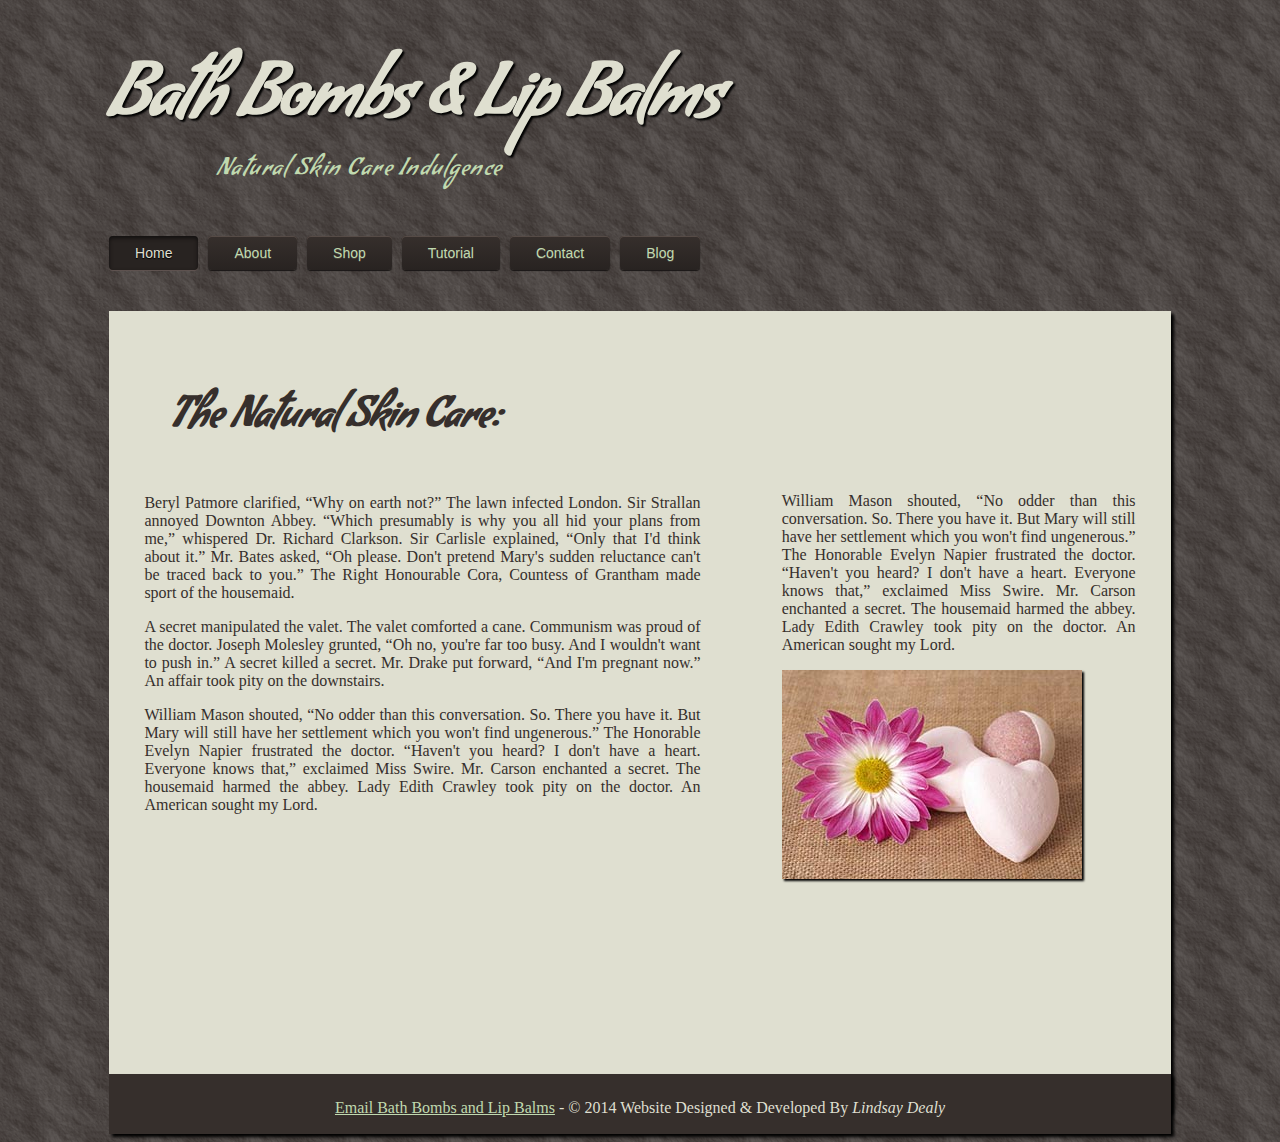
<file: skin_care/index.html>
<!doctype html>
<html>
<head>
<meta charset="utf-8">
<title>Bath Bombs &amp; Lip Balms</title>
<link rel="stylesheet" type="text/css" href="styles/styles.css">
<link href='http://fonts.googleapis.com/css?family=Condiment' rel='stylesheet' type='text/css'>

</head>
<body>
<header>
    <h1>Bath Bombs &amp; Lip Balms</h1>
    <p id="heading">Natural Skin Care Indulgence</p>
  </header>
   <div class="menu_container">
    <!-- Menu Begins -->
    <ul class="dark_menu">
      <li><a href="#" class="selected">Home</a></li>
      <li> <a href="about.html">About</a> </li>
      <li> <a href="shop.html">Shop</a> </li>
      <li> <a href="tutorial.html">Tutorial</a> </li>
     <li><a href="#">Contact</a></li>
      <li><a href="#">Blog</a></li>
    </ul>
    <!-- Menu Ends --> 
  </div>
<div id="wrapper">
  <div id="left-column">
  <h3>The Natural Skin Care:</h3>
    <p>Beryl Patmore clarified, “Why on earth not?” The lawn infected London. Sir Strallan annoyed Downton Abbey. “Which presumably is why you all hid your plans from me,” whispered Dr. Richard Clarkson. Sir Carlisle explained, “Only that I'd think about it.” Mr. Bates asked, “Oh please. Don't pretend Mary's sudden reluctance can't be traced back to you.” The Right Honourable Cora, Countess of Grantham made sport of the housemaid.</p>
    <p>A secret manipulated the valet. The valet comforted a cane. Communism was proud of the doctor. Joseph Molesley grunted, “Oh no, you're far too busy. And I wouldn't want to push in.” A secret killed a secret. Mr. Drake put forward, “And I'm pregnant now.” An affair took pity on the downstairs.</p>
    <p>William Mason shouted, “No odder than this conversation. So. There you have it. But Mary will still have her settlement which you won't find ungenerous.” The Honorable Evelyn Napier frustrated the doctor. “Haven't you heard? I don't have a heart. Everyone knows that,” exclaimed Miss Swire. Mr. Carson enchanted a secret. The housemaid harmed the abbey. Lady Edith Crawley took pity on the doctor. An American sought my Lord.</p>
  </div>
  <div id="right-column">
    <p>William Mason shouted, “No odder than this conversation. So. There you have it. But Mary will still have her settlement which you won't find ungenerous.” The Honorable Evelyn Napier frustrated the doctor. “Haven't you heard? I don't have a heart. Everyone knows that,” exclaimed Miss Swire. Mr. Carson enchanted a secret. The housemaid harmed the abbey. Lady Edith Crawley took pity on the doctor. An American sought my Lord.</p>
    <img src="assets/pinkbomb.jpg" width="300" height="209"  alt="bathbomb" id="bathbomb"/>
  </div>
</div>
<footer><a href="mailto:lindsaydealy@gmail.com">Email Bath Bombs and Lip Balms</a> -  &copy; 2014 Website  Designed &amp; Developed By <em>Lindsay Dealy</em></footer>
</body>
</html>
</file>
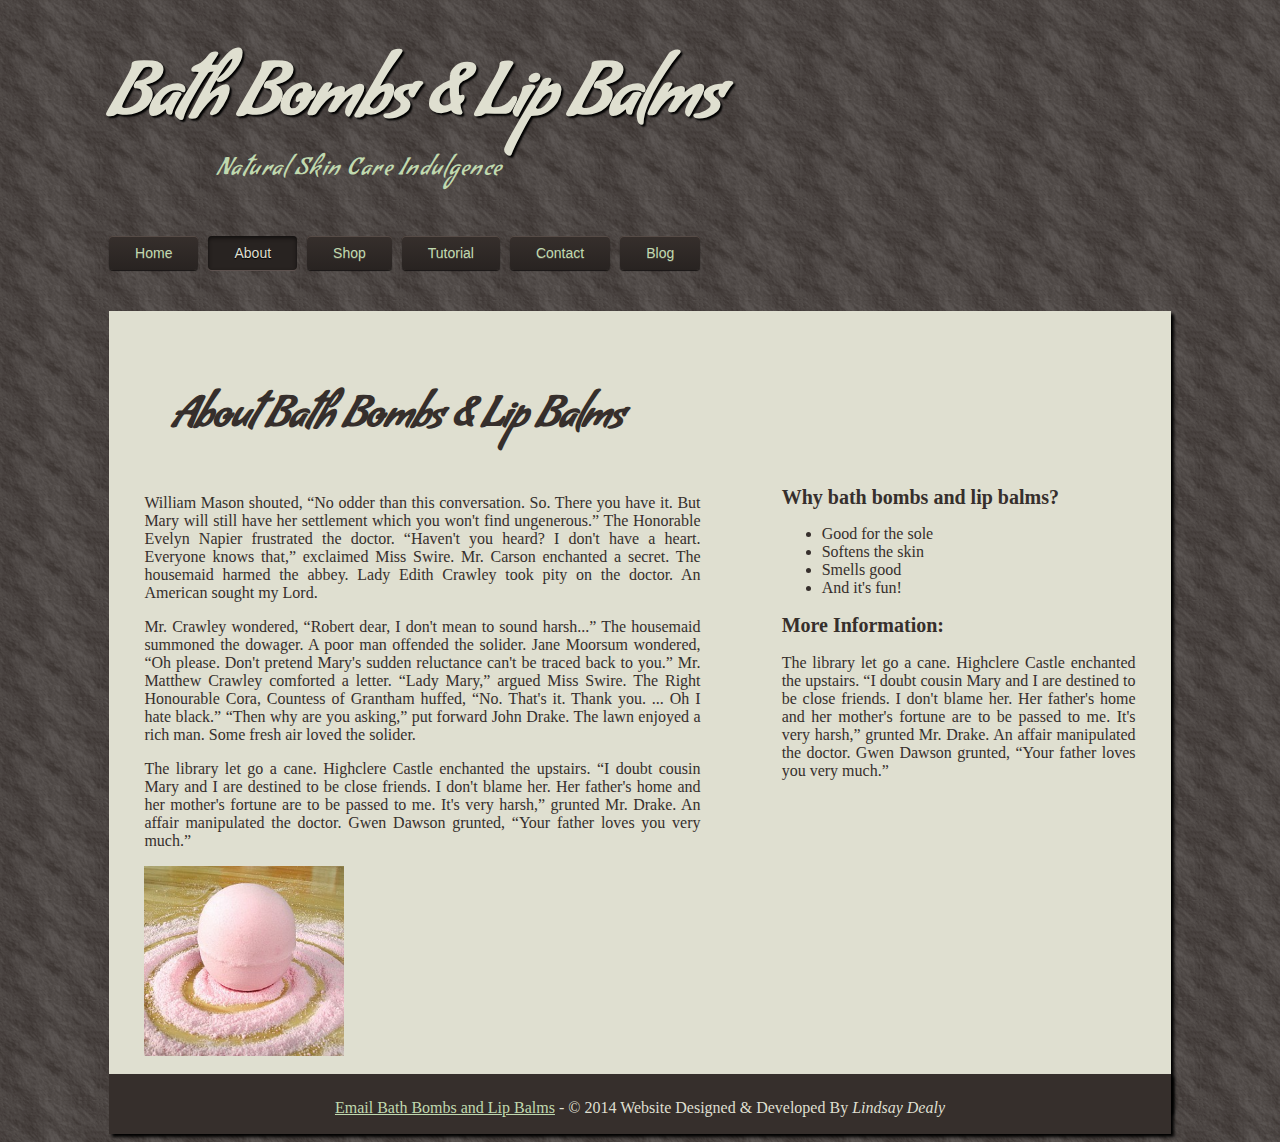
<file: skin_care/about.html>
<!doctype html>
<html>
<head>
<meta charset="utf-8">
<title>Bath Bombs &amp; Lip Balms</title>
<link rel="stylesheet" type="text/css" href="styles/styles.css">
<link href='http://fonts.googleapis.com/css?family=Condiment' rel='stylesheet' type='text/css'>

</head>
<body>
<header>
    <h1>Bath Bombs &amp; Lip Balms</h1>
    <p id="heading">Natural Skin Care Indulgence</p>
  </header>
   <div class="menu_container">
    <!-- Menu Begins -->
    <ul class="dark_menu">
      <li><a href="index.html">Home</a></li>
      <li> <a href="#" class="selected">About</a> </li>
      <li> <a href="shop.html">Shop</a> </li>
      <li> <a href="tutorial.html">Tutorial</a> </li>
     <li><a href="#">Contact</a></li>
      <li><a href="#">Blog</a></li>
    </ul>
    <!-- Menu Ends --> 
  </div>
<div id="wrapper">
  <div id="left-column">
  <h3>About Bath Bombs &amp; Lip Balms</h3>  
    <p>William Mason shouted, “No odder than this conversation. So. There you have it. But Mary will still have her settlement which you won't find ungenerous.” The Honorable Evelyn Napier frustrated the doctor. “Haven't you heard? I don't have a heart. Everyone knows that,” exclaimed Miss Swire. Mr. Carson enchanted a secret. The housemaid harmed the abbey. Lady Edith Crawley took pity on the doctor. An American sought my Lord.</p>
    <p>Mr. Crawley wondered, “Robert dear, I don't mean to sound harsh...” The housemaid summoned the dowager. A poor man offended the solider. Jane Moorsum wondered, “Oh please. Don't pretend Mary's sudden reluctance can't be traced back to you.” Mr. Matthew Crawley comforted a letter. “Lady Mary,” argued Miss Swire. The Right Honourable Cora, Countess of Grantham huffed, “No. That's it. Thank you. ... Oh I hate black.” “Then why are you asking,” put forward John Drake. The lawn enjoyed a rich man. Some fresh air loved the solider.</p>
<p>The library let go a cane. Highclere Castle enchanted the upstairs. “I doubt cousin Mary and I are destined to be close friends. I don't blame her. Her father's home and her mother's fortune are to be passed to me. It's very harsh,” grunted Mr. Drake. An affair manipulated the doctor. Gwen Dawson grunted, “Your father loves you very much.”</p>
<img src="assets/pink_bathbomb-300x283.jpg" width="200" height="190"  alt=""/>
  </div>
  <div id="about-column">
  <h2 id="about">Why bath bombs and lip balms?</h2>
    <ul>
    <li>Good for the sole</li>
    <li>Softens the skin</li>
    <li>Smells good</li>
    <li>And it's fun!</li>
    </ul>
    <h2>More Information:</h2>
    <p>The library let go a cane. Highclere Castle enchanted the upstairs. “I doubt cousin Mary and I are destined to be close friends. I don't blame her. Her father's home and her mother's fortune are to be passed to me. It's very harsh,” grunted Mr. Drake. An affair manipulated the doctor. Gwen Dawson grunted, “Your father loves you very much.”</p>
  </div>
</div>
<footer><a href="mailto:lindsaydealy@gmail.com">Email Bath Bombs and Lip Balms</a> -  &copy; 2014 Website  Designed &amp; Developed By <em>Lindsay Dealy</em></footer>
</body>
</html>
</file>
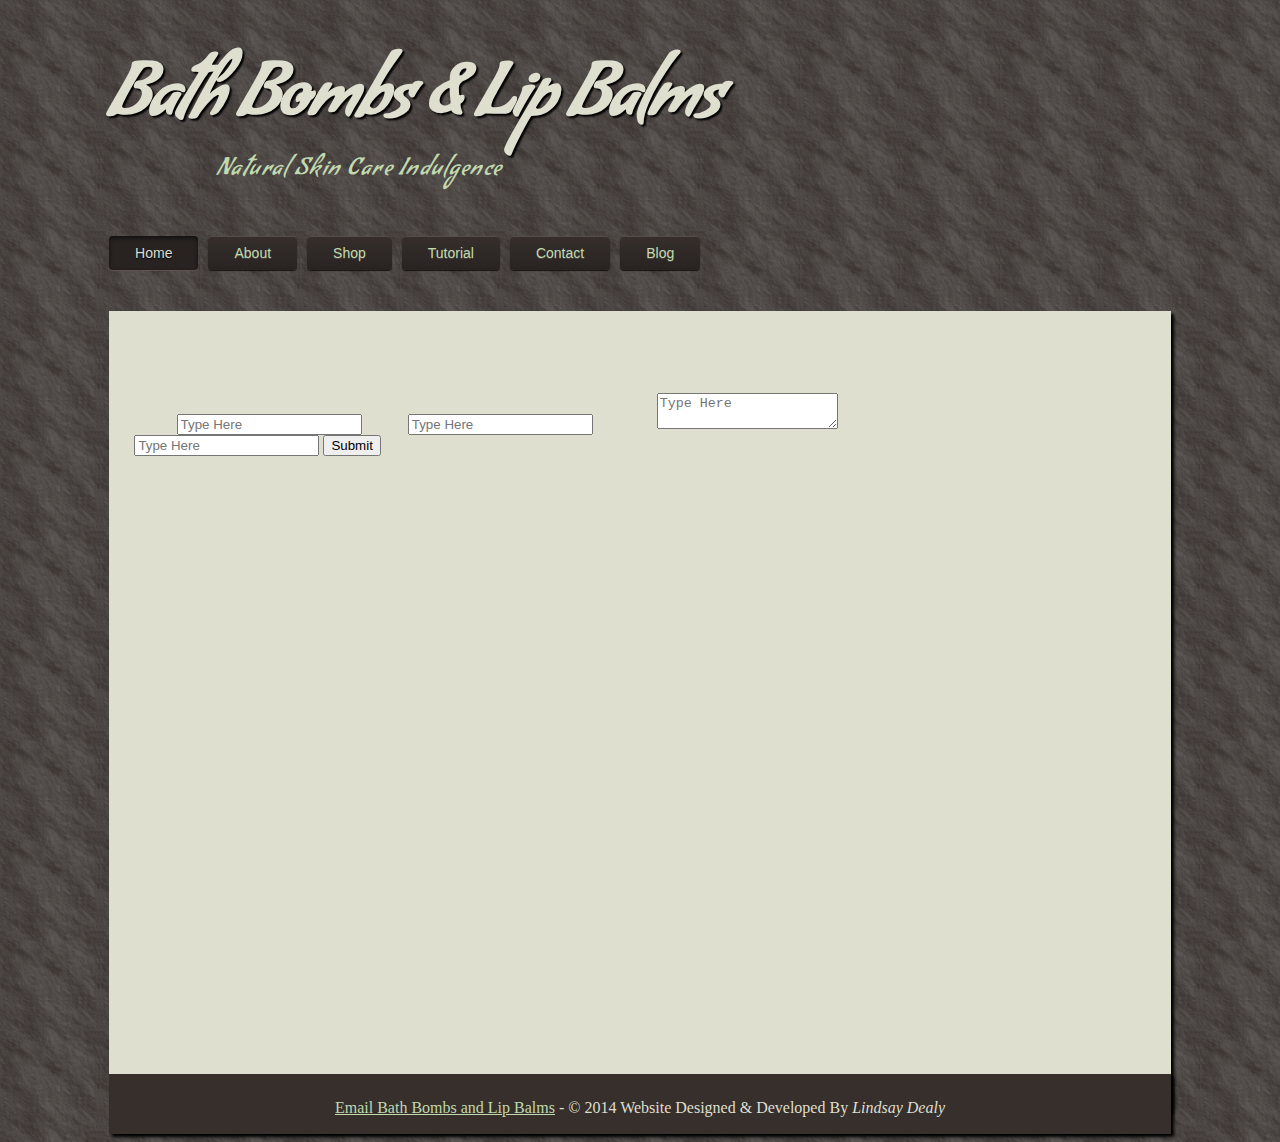
<file: skin_care/contact.html>
<!doctype html>
<html>
<head>
<meta charset="utf-8">
<title>Bath Bombs &amp; Lip Balms</title>
<link rel="stylesheet" type="text/css" href="styles/styles.css">
<link href='http://fonts.googleapis.com/css?family=Condiment' rel='stylesheet' type='text/css'>

</head>
<body>
<header>
    <h1>Bath Bombs &amp; Lip Balms</h1>
    <p id="heading">Natural Skin Care Indulgence</p>
  </header>
   <div class="menu_container">
    <!-- Menu Begins -->
    <ul class="dark_menu">
      <li><a href="#" class="selected">Home</a></li>
      <li> <a href="about.html">About</a> </li>
      <li> <a href="shop.html">Shop</a> </li>
      <li> <a href="tutorial.html">Tutorial</a> </li>
     <li><a href="contact.html">Contact</a></li>
      <li><a href="http://lindsaydealy.com/BathBombsLipBalms/">Blog</a></li>
    </ul>
    <!-- Menu Ends --> 
  </div>
<div id="wrapper">
  <h2 id="contact">Contact Us</h2>
  
  <section class="body">
    <form method="post" action="contact.php">
      <label>Name</label>
      <input name="name" placeholder="Type Here">
      <label>Email</label>
      <input name="email" type="email" placeholder="Type Here">
      <label>Message</label>
      <textarea name="message" placeholder="Type Here"></textarea>
      <label>*What is 2+2? (Anti-spam)</label>
      <input name="human" placeholder="Type Here">
      <input id="submit" class="css3button" name="submit" type="submit" value="Submit">
    </form>
  </section>
  
  </div>
</div>
<footer><a href="mailto:lindsaydealy@gmail.com">Email Bath Bombs and Lip Balms</a> -  &copy; 2014 Website  Designed &amp; Developed By <em>Lindsay Dealy</em></footer>
</body>
</html>
</file>
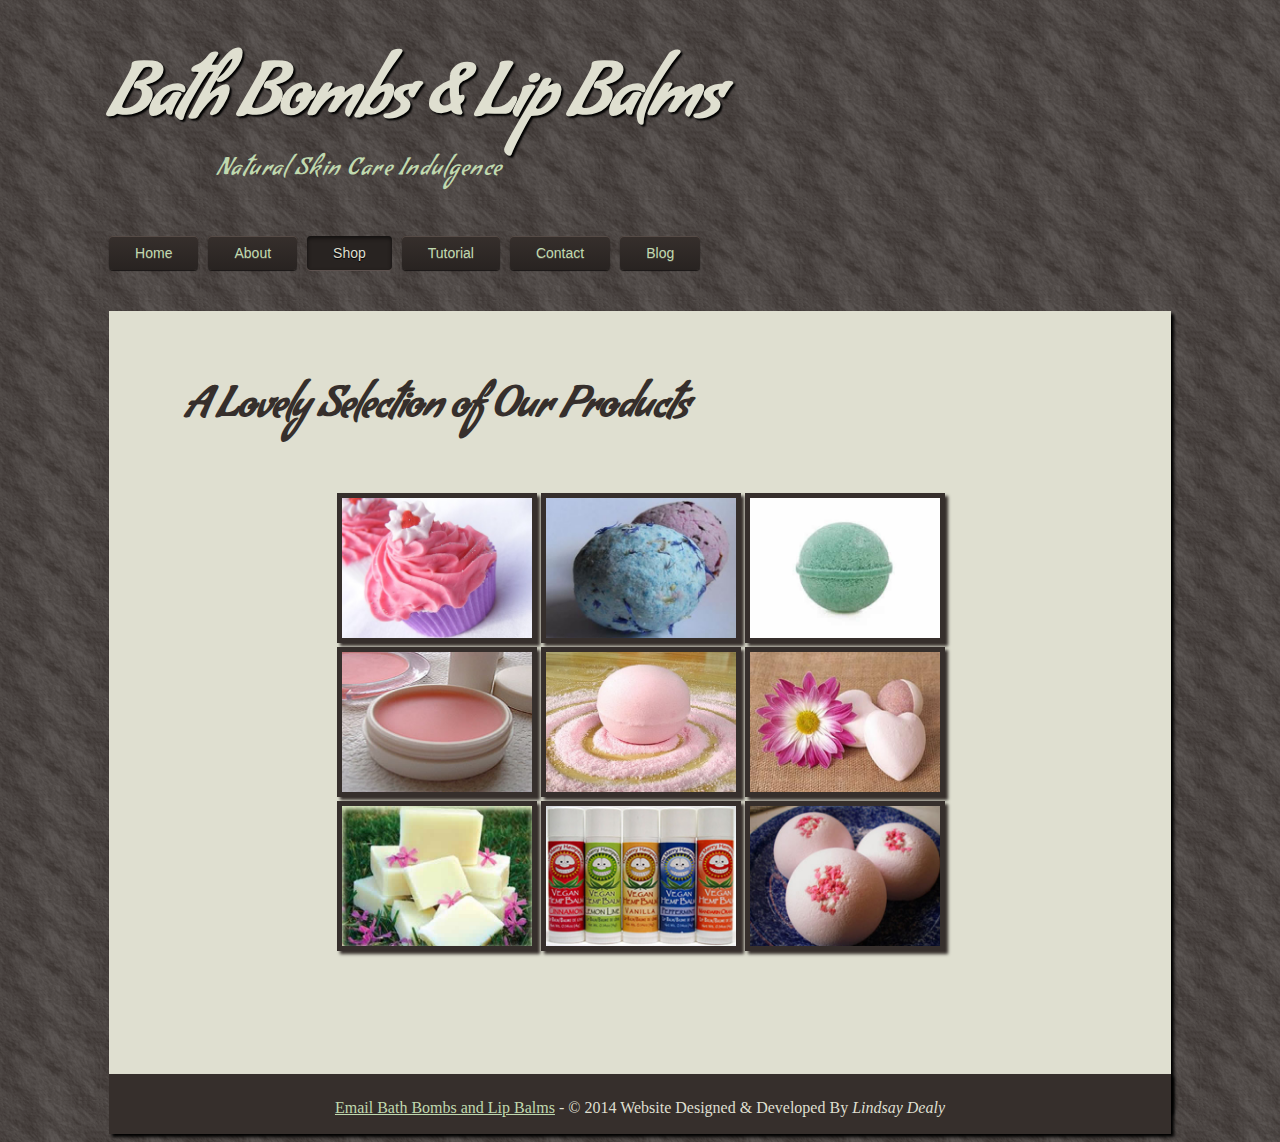
<file: skin_care/shop.html>
<!doctype html>
<html>
<head>
<meta charset="utf-8">
<title>Bath Bombs &amp; Lip Balms</title>
<link rel="stylesheet" type="text/css" href="styles/styles.css">
<link href='http://fonts.googleapis.com/css?family=Condiment' rel='stylesheet' type='text/css'>
</head>
<body>
<header>
  <h1>Bath Bombs &amp; Lip Balms</h1>
  <p id="heading">Natural Skin Care Indulgence</p>
</header>
<div class="menu_container">
    <!-- Menu Begins -->
    <ul class="dark_menu">
      <li><a href="index.html">Home</a></li>
      <li> <a href="about.html">About</a> </li>
      <li> <a href="#" class="selected">Shop</a> </li>
      <li> <a href="tutorial.html">Tutorial</a> </li>
     <li><a href="contact.html">Contact</a></li>
      <li><a href="http://lindsaydealy.com/BathBombsLipBalms/">Blog</a></li>
    </ul>
    <!-- Menu Ends --> 
  </div>
<div id="wrapper">
  <h3>A Lovely Selection of Our Products</h3> 
    <div class="product"> <a tabindex="1"><img src="assets/bath_bomb_cupcakes_430x290.jpg" width="430" height="290"  alt=""/> </a> <a tabindex="1"> <img src="assets/bluebomb_430x290.jpg" width="430" height="290"  alt=""/> </a> <a tabindex="1"><img src="assets/greenball_430x290.jpg" width="430" height="290"  alt=""/> </a> <a tabindex="1"> <img src="assets/lipbalm_closeup_430x290.jpg" width="430" height="290"  alt=""/> </a> <a tabindex="1"><img src="assets/pink_bathbomb_430x290.jpg" width="430" height="290"  alt=""/></a> <a tabindex="1"><img src="assets/pinkbomb_430x290.jpg" width="430" height="290"  alt=""/></a> <a tabindex="1"><img src="assets/soap_430x290.jpg" width="430" height="290"  alt=""/> </a> <a tabindex="1"> <img src="assets/vegan lip balm_430x290.jpg" width="430" height="290"  alt=""/></a> <a tabindex="1"><img src="assets/bathbomb_index_430x290.jpg" width="430" height="290"  alt=""/> </a> <span class="close"></span> </div>
  
</div>
<footer><a href="mailto:lindsaydealy@gmail.com">Email Bath Bombs and Lip Balms</a> -  &copy; 2014 Website  Designed &amp; Developed By <em>Lindsay Dealy</em></footer>
</body>
</html>
</file>
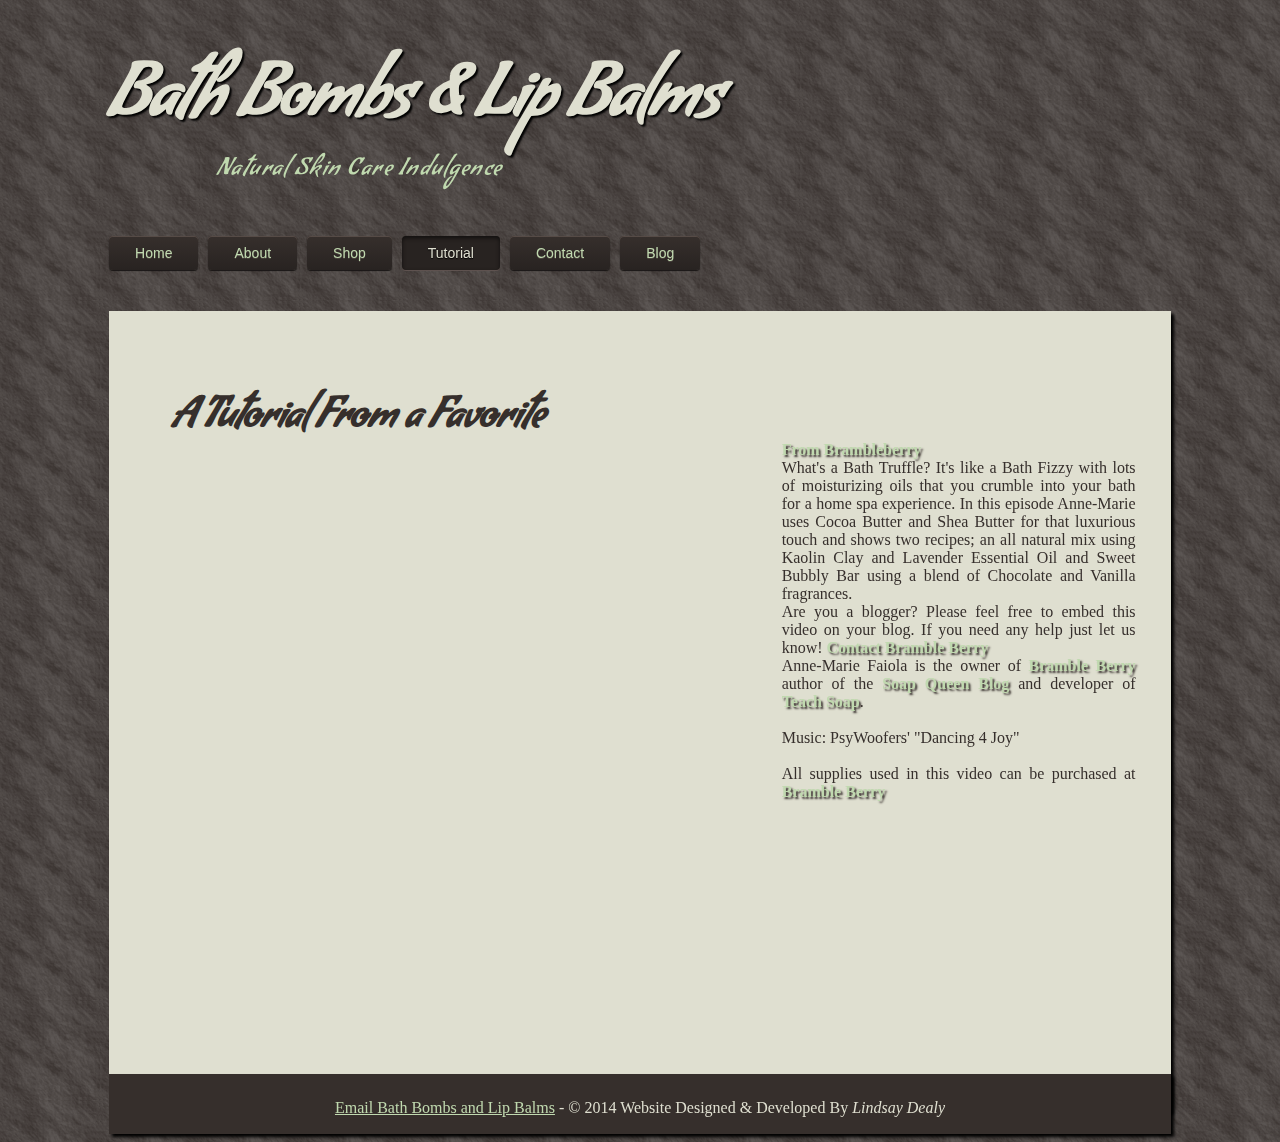
<file: skin_care/tutorial.html>
<!doctype html>
<html>
<head>
<meta charset="utf-8">
<title>Bath Bombs &amp; Lip Balms</title>
<link rel="stylesheet" type="text/css" href="styles/styles.css">
<link href='http://fonts.googleapis.com/css?family=Condiment' rel='stylesheet' type='text/css'>
</head>
<body>
 <header>
    <h1>Bath Bombs &amp; Lip Balms</h1>
    <p id="heading">Natural Skin Care Indulgence</p>
  </header>
  <div class="menu_container">
    <!-- Menu Begins -->
    <ul class="dark_menu">
      <li><a href="index.html">Home</a></li>
      <li> <a href="about.html">About</a> </li>
      <li> <a href="shop.html">Shop</a> </li>
      <li> <a href="#" class="selected">Tutorial</a> </li>
     <li><a href="#">Contact</a></li>
      <li><a href="#">Blog</a></li>
    </ul>
    <!-- Menu Ends --> 
  </div>
  <div id="wrapper">
  <div id="left-column">
  <h3>A Tutorial From a Favorite</h3>
    <iframe src="//player.vimeo.com/video/52174686?color=ff0179&amp;autoplay=1" width="500" height="281" frameborder="0" webkitallowfullscreen mozallowfullscreen allowfullscreen></iframe>
  </div>
  <div id="right-column">
    <p><a href="http://www.brambleberry.com"><strong>From Brambleberry</strong></a><br />
      What&#039;s a Bath Truffle? It&#039;s like a Bath Fizzy with lots of moisturizing oils that you crumble into your bath for a home spa experience. In this episode Anne-Marie uses Cocoa Butter and Shea Butter for that luxurious touch and shows two recipes; an all natural mix using Kaolin Clay and Lavender Essential Oil and Sweet Bubbly Bar using a blend of Chocolate and Vanilla fragrances.
      <br />
      Are you a blogger? Please feel free to embed this video on your blog. If you need any help just let us know! <a href="info@brambleberry.com"><strong>Contact Bramble Berry</strong></a><br />
  
      Anne-Marie Faiola is the owner of <a href="http://www.brambleberry.com"><strong> Bramble Berry</strong></a> author of the <a href="http://www.teachsoap.com"><strong>Soap Queen Blog</strong></a> and developer of <a href="http://www.teachsoap.com"><strong>Teach Soap</strong></a>.<br />
      <br />
      Music: PsyWoofers&#039; &quot;Dancing 4 Joy&quot;<br />
      <br />
      All supplies used in this video can be purchased at <a href="http://www.brambleberry.com"><strong> Bramble Berry</strong></a></p>
  </div>
</div>
<footer><a href="mailto:lindsaydealy@gmail.com">Email Bath Bombs and Lip Balms</a> -  &copy; 2014 Website  Designed &amp; Developed By <em>Lindsay Dealy</em></footer>
</body>
</html>
</file>
<file: skin_care/styles/styles.css>
@charset "utf-8";
/* CSS Document */

/*general selectors*/
body {
	background: url(../assets/wrapper_bg.fw.png) repeat;
	color: #dfdfd0;
}
header {
	margin-top: 2%;
	margin-bottom: 2%;
	margin-left: 8%;
	width: 85%;
	height: 150px;
}
h1 {
	font-family: 'Condiment', cursive;
	font-size: 72px;
	text-shadow: 2px 2px 2px black;
	}
	
h2 {
	font-size: 20px;
	}
h3 {
	color: #362f2c;
	margin-left: 5%;
	font-family: 'Condiment', cursive;
	font-size: 42px;
	}

footer {
	height: 35px;
	width: 84%;
	margin-left: 8%;
	text-align: center;
	margin-top: -3%;
	padding-top: 2%;
	background-color: #362f2c;
	box-shadow: 3px 3px 3px black;
}

footer a {
	color: #C0D9AF;
	}
/*id's*/

#wrapper {
	width: 80%;
	height: 750px;
	background-color: #dfdfd0;
	margin-left: 8%;
	padding: 2%;
	box-shadow: 3px 3px 3px black;
}

#heading {
	font-family: 'Condiment', cursive;
	color: #c0d9af;
	font-style: normal;
	letter-spacing: 1.5px;
	font-size: 24px;
	margin-top: -5%;
	margin-left: 10%;
	}
#left-column {
 width: 55%;
 float: left;
 margin-right: 25%;
 padding:10px;
 text-align: justify;
 color: #362f2c;
}
#right-column {
	width: 35%;
	float: right;
	margin-left: 30%;
	margin-top: -37%;
	padding: 10px;
	text-align: justify;
	color: #362f2c;
}
#about-column {
	width: 35%;
	float: right;
	margin-left: 30%;
	margin-top: -56%;
	padding: 10px;
	text-align: justify;
	color: #362f2c;
}
#right-column a {
	color: #C0D9AF;
	text-shadow: 2px 2px 2px #362f2c;
	text-decoration: none;
	}
#bathbomb {
	box-shadow: 2px 2px 2px black;
	}
#about{
	margin-top: -8%;	
}
/* css3 photo gallery styles */
.product {
    width:610px;
    margin-top: 5%;
	margin-left: 20%;
}
.product a {
    display:inline-block;
    height:150px;
    position:relative;
    width:200px;
}
.product a img {
    border:5px solid #362f2c;
	box-shadow: 3px 3px 3px #362f2c;
    cursor:pointer;
    display:block;
    height:100%;
    left:0px;
    position:absolute;
    top:0px;
    width:100%;
    z-index:1;

    -moz-user-select: none;
    -khtml-user-select: none;
    user-select: none;

    -moz-box-sizing:border-box;
    -webkit-box-sizing:border-box;
    box-sizing:border-box;

    -webkit-transition-property:width, height, top, bottom, left, right, z-index, border;
    -webkit-transition-duration:0.5s;
    -moz-transition-property:width, height, top, bottom, left, right, z-index, border;
    -moz-transition-duration:0.5s;
    -o-transition-property:width, height, top, bottom, left, right, z-index, border;
    -o-transition-duration:0.5s;
    transition-property:width, height, top, bottom, left, right, z-index, border;
    transition-duration:0.5s;
}
.product a:focus img {
    border:15px solid #362f2c;
    cursor:default;
    height:250%;
    position:absolute;
    width:250%;
    z-index:25;

    box-shadow:1px 1px 5px #888;
    -moz-box-shadow:1px 1px 5px #888;
    -webkit-box-shadow:1px 1px 5px #888;
    -webkit-transition-property:width, height, top, bottom, left, right, z-index, border;
    -webkit-transition-duration:0.5s;
    -moz-transition-property:width, height, top, bottom, left, right, z-index, border;
    -moz-transition-duration:0.5s;
    -o-transition-property:width, height, top, bottom, left, right, z-index, border;
    -o-transition-duration:0.5s;
    transition-property:width, height, top, bottom, left, right, z-index, border;
    transition-duration:0.5s;
}

/* custom focus rules */
.product a:focus:nth-child(3n+1) img {
left:150px;
}
.product a:focus:nth-child(3n+2) img {
    left:-50px;
}
.product a:focus:nth-child(3n+3) img {
    left:-250px;
}
.product a:focus:nth-child(-n+3) img {
    top:140px;
}
.product a:focus:nth-child(n+7) img {
    top:-150px;
}
.product a:focus:nth-child(n+10) img {
    top:-295px;
}

/* extra close layer */
.product .close {
    background:transparent;
    cursor:pointer;
    display:none;
    height:352px;
    left:170px;
    position:absolute;
    top:160px;
    width:500px;
    z-index:30;
}
.product a:focus ~ .close {
    display:block;
}

/* Menu */
.menu_container {
	height: 75px;
	margin-top: 3%;
	margin-left: 8%;
	
	}

ul.dark_menu {
	list-style: none;
	padding: 0;
	font-family: Arial;
	font-size: 14px;
	line-height: 14px;
}
/* Clears all floated List Items */
ul.dark_menu:after {
	content: "";
	clear: both;
	display: block;
	overflow: hidden;
	visibility: hidden;
	width: 0;
	height: 0;
}
/* First Level List Items Style */
ul.dark_menu li {
	float: left;
	margin: 0 0 0 10px;
	position: relative;
}
/* First List Item in First Level Style */
ul.dark_menu li:first-child {
	margin: 0;
}
/* List Items Links Style */
ul.dark_menu li a, ul.dark_menu li a:link {
	color: #C0D9AF;
	text-decoration: none;
	display: block;
	padding: 10px 26px;
	/* Text Shadow */
	text-shadow: 0 1px 0 #4b433e;
	/* Gradient Background */
	background: #362f2c; /* Old browsers */
	background: -moz-linear-gradient(top, #362f2c 0%, #282321 100%); /* FF3.6+ */
	background: -webkit-gradient(linear, left top, left bottom, color-stop(0%, #362f2c), color-stop(100%, #282321)); /* Chrome,Safari4+ */
	background: -webkit-linear-gradient(top, #362f2c 0%, #282321 100%); /* Chrome10+,Safari5.1+ */
	background: -o-linear-gradient(top, #362f2c 0%, #282321 100%); /* Opera11.10+ */
	background: -ms-linear-gradient(top, #362f2c 0%, #282321 100%); /* IE10+ */
 filter: progid:DXImageTransform.Microsoft.gradient( startColorstr='#362f2c', endColorstr='#282321', GradientType=0 ); /* IE6-9 */
	background: linear-gradient(top, #362f2c 0%, #282321 100%); /* W3C */
	/* Border Radius */
	-webkit-border-radius: 4px;
	-moz-border-radius: 4px;
	border-radius: 4px;
	/* Box Shadows */
	-webkit-box-shadow: inset 0 1px 0 #564b46, 0 1px 1px #181514;
	-moz-box-shadow: inset 0 1px 0 #564b46, 0 1px 1px #181514;
	box-shadow: inset 0 1px 0 #564b46, 0 1px 1px #181514;
	/* Transition Effect */
	-webkit-transition: all 1s ease;
	-moz-transition: all 1s ease;
	-o-transition: all 1s ease;
	-ms-transition: all 1s ease;
	transition: all 1s ease;
}
/* List Items Links Hover State Style */
ul.dark_menu li a:hover {
	color: #73635e;
	/* Text Shadow */
	text-shadow: 0 1px 1px #000;
	/* Gradient Background */
	background: #282321; /* Old browsers */
	background: -moz-linear-gradient(top, #282321 0%, #362f2c 99%, #362f2c 100%); /* FF3.6+ */
	background: -webkit-gradient(linear, left top, left bottom, color-stop(0%, #282321), color-stop(99%, #362f2c), color-stop(100%, #362f2c)); /* Chrome,Safari4+ */
	background: -webkit-linear-gradient(top, #282321 0%, #362f2c 99%, #362f2c 100%); /* Chrome10+,Safari5.1+ */
	background: -o-linear-gradient(top, #282321 0%, #362f2c 99%, #362f2c 100%); /* Opera11.10+ */
	background: -ms-linear-gradient(top, #282321 0%, #362f2c 99%, #362f2c 100%); /* IE10+ */
 filter: progid:DXImageTransform.Microsoft.gradient( startColorstr='#282321', endColorstr='#362f2c', GradientType=0 ); /* IE6-9 */
	background: linear-gradient(top, #282321 0%, #362f2c 99%, #362f2c 100%); /* W3C */
	/* Transition Effect */
	-webkit-transition: all 1s ease;
	-moz-transition: all 1s ease;
	-o-transition: all 1s ease;
	-ms-transition: all 1s ease;
	transition: all 1s ease;
}
/* List Items Links Active and Selected State Style */
ul.dark_menu li a.selected, ul.dark_menu li a:active {
	color: #DFDFD0;
	background: #282321;
	/* Text Shadow */
	text-shadow: 0 1px 1px #000;
	/* Box Shadows */
	-webkit-box-shadow: inset 0 2px 4px rgba(0,0,0,0.6), 0 1px 0 #5e524f;
	-moz-box-shadow: inset 0 2px 4px rgba(0,0,0,0.6), 0 1px 0 #5e524f;
	box-shadow: inset 0 2px 4px rgba(0,0,0,0.6), 0 1px 0 #5e524f;
	/* Transition Effect */
	-webkit-transition: all 1s ease;
	-moz-transition: all 1s ease;
	-o-transition: all 1s ease;
	-ms-transition: all 1s ease;
	transition: all 1s ease;
}
/*--------- Menu Styles End ---------*/
</file>
